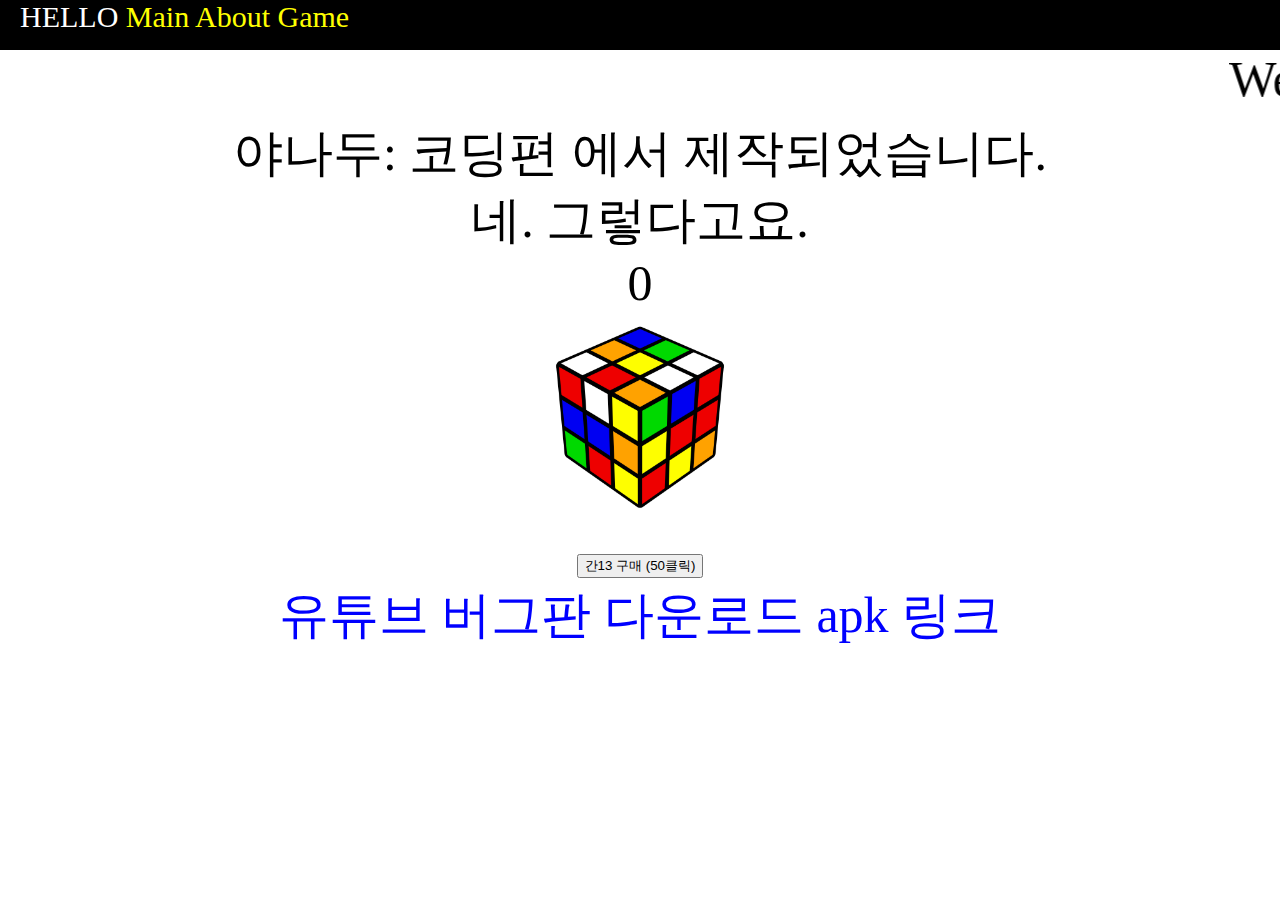
<file: index.html>
<!DOCTYPE html>
<html lang="en">
<head>
    <meta charset="UTF-8">
    <meta name="viewport" content="width=device-width, initial-scale=1.0">
    <title>조찬아의 페이지</title>
    <link rel="stylesheet" href="main.css">
    <script src="main.js"></script>
</head>
<body>
    <div class="nav">
        HELLO
        <a href="">Main</a>
        <a href="about.html">About</a>
        <a href="game/index.html">Game</a>
    </div>

    <div class="main">
        <marquee behavior="" direction="">Welcome!</marquee><br>
        야나두: 코딩편 에서 제작되었습니다.<br>
        네. 그렇다고요.<br>
        <div id="count">0</div>

        <img id="img" src="img/cube.png" height="200px" onclick="changeSans();"> <br>

        <button id="buy" onclick="buyCube();">간13 구매 (50클릭)</button> <br>

        <a class="youtube" href="https://youtube.com">유튜브 버그판 다운로드 apk 링크</a>
    </div>
</body>
</html>
</file>
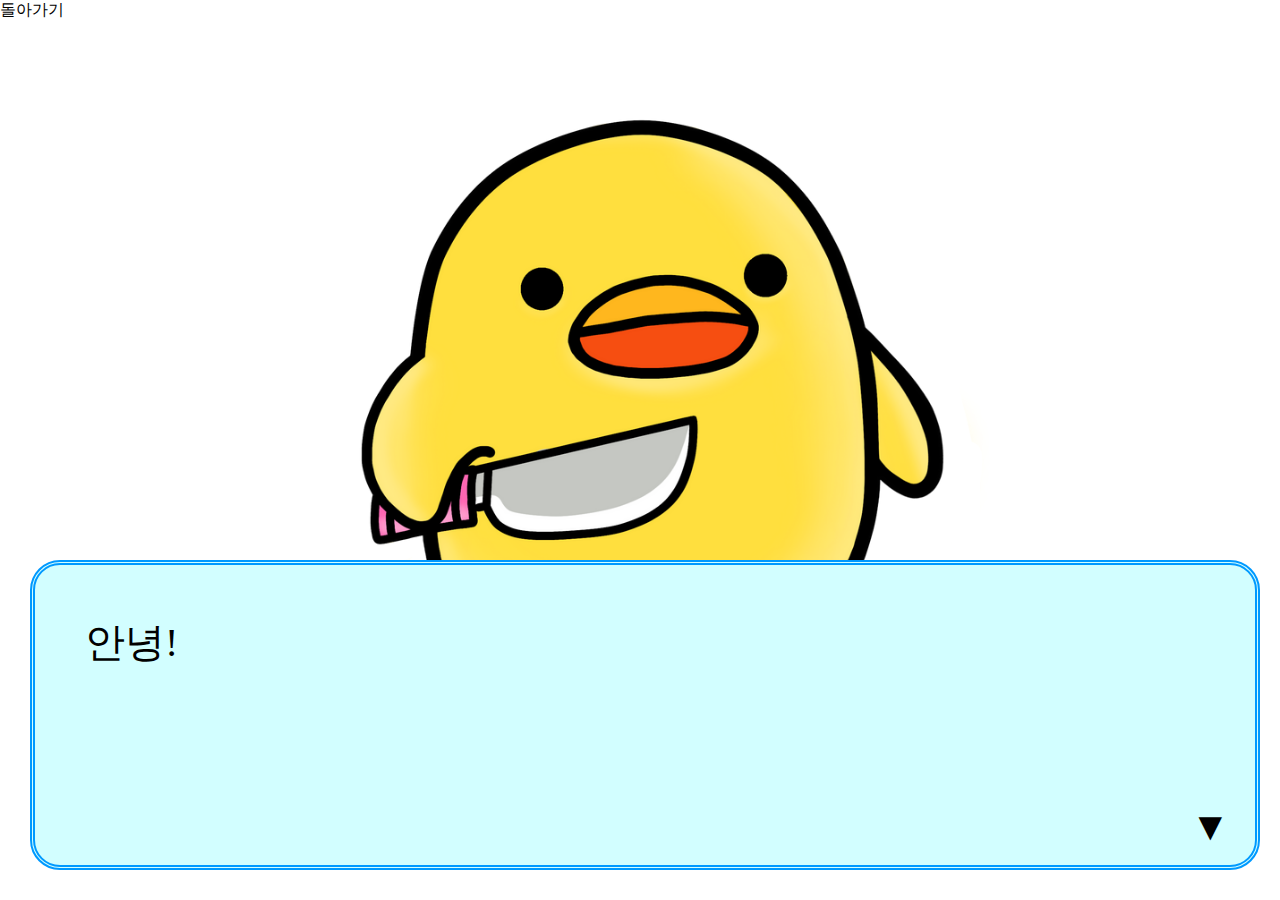
<file: game/index.html>
<!DOCTYPE html>
<html>
<head>
    <meta charset="UTF-8">
    <meta name="viewport" content="width=device-width, initial-scale=1.0">
    <title>TEST GAME</title>
    <link rel="stylesheet" href="main.css">
</head>
<body>
    <div onclick="window.location = '../index.html'">돌아가기</div>
    <img id='img' src="img/duck.png" alt="오리">
    <div id="textBox" onclick="nextText()"></div>
    <div id="next">▼</div>

    <script src="main.js"></script>
</body>
</html>
</file>
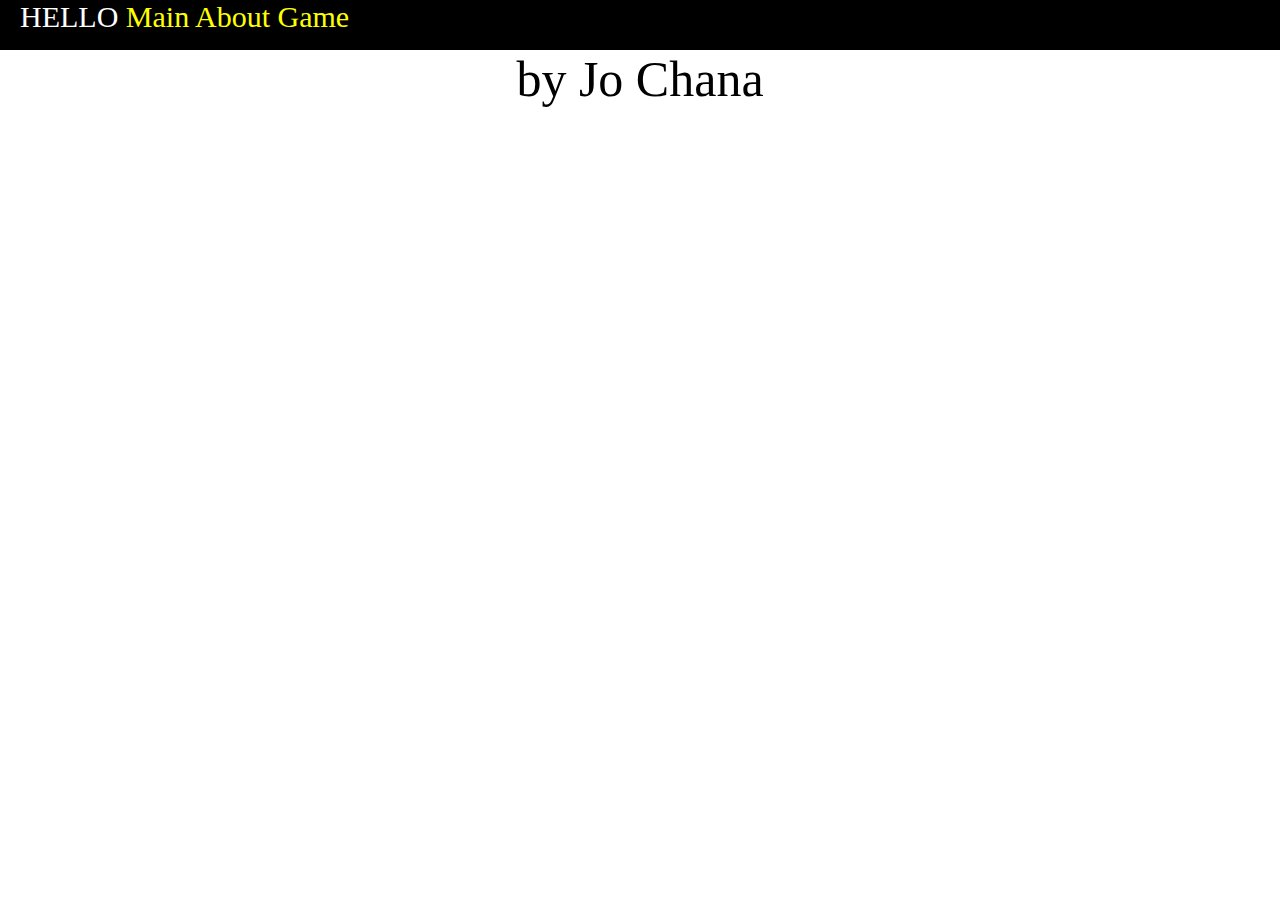
<file: about.html>
<!DOCTYPE html>
<html lang="en">
<head>
    <meta charset="UTF-8">
    <meta name="viewport" content="width=device-width, initial-scale=1.0">
    <title>조찬아의 페이지</title>
    <link rel="stylesheet" href="main.css">
</head>
<body>
    <div class="nav">
        HELLO
        <a href="index.html">Main</a>
        <a href="">About</a>
        <a href="game/index.html">Game</a>
    </div>

    <div class="main">
        by Jo Chana
    </div>
</body>
</html>
</file>
<file: main.css>
html, body {
    margin: 0;
}

.nav {
    width: 100%;
    height: 50px;
    background-color: black;
    color: white;
    font-size: 30px;
    padding-left: 20px;
}

.main {
    text-align: center;
    font-size: 50px;
}

a {
    text-decoration: none;
    color: yellow;
}

.youtube {
    color: blue;
}

.youtube:hover {
    text-decoration: underline;
    animation: sparkle 0.2s infinite;
    transition: 0.2s;
}

@keyframes sparkle {
    0% {
        color: rgb(255, 0, 255);
    }
    50% {
        color: yellow;
    }
    100% {
        color: rgb(255, 0, 255);
    }
}
</file>
<file: game/main.css>
html, body {
    margin: 0;
}

body {
    background-color: white;
}

#textBox {
    width: calc(100% - 160px);
    height: 200px;
    position: absolute;
    bottom: 30px;
    left: 30px;
    background-color: rgb(210, 254, 255);
    border: 5px double rgb(0, 153, 255);
    border-radius: 30px;
    font-size: 40px;
    padding: 50px;
}

#next {
    display: none;
    position: absolute;
    bottom: 50px;
    right: 50px;
    font-size: 40px;
    animation: movingNext 1s infinite;
}

@keyframes movingNext {
    0% {
        bottom: 50px;
    }
    50% {
        bottom: 60px;
    }
    0% {
        bottom: 50px;
    }
}

#img {
    position: absolute;
    width: 800px;
    top: 20px;
    left: calc(50% - 400px);


}
</file>
